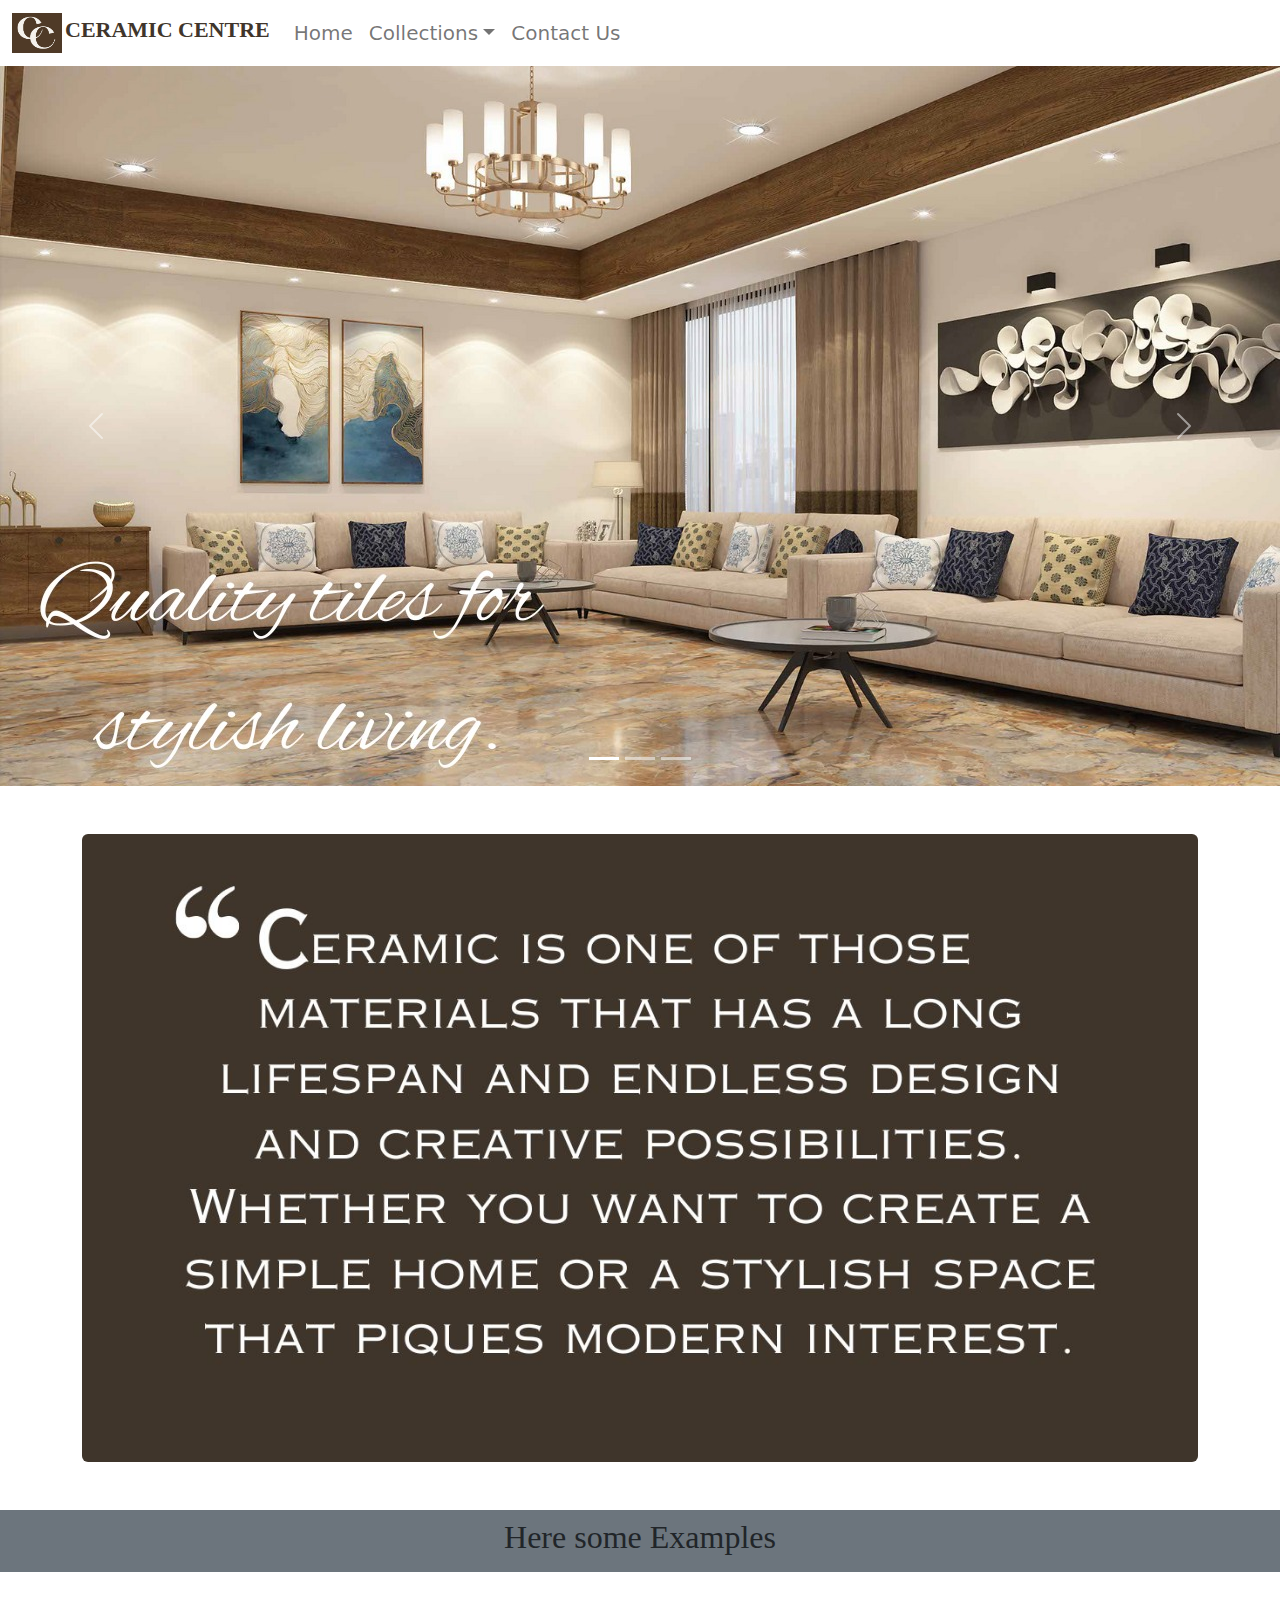
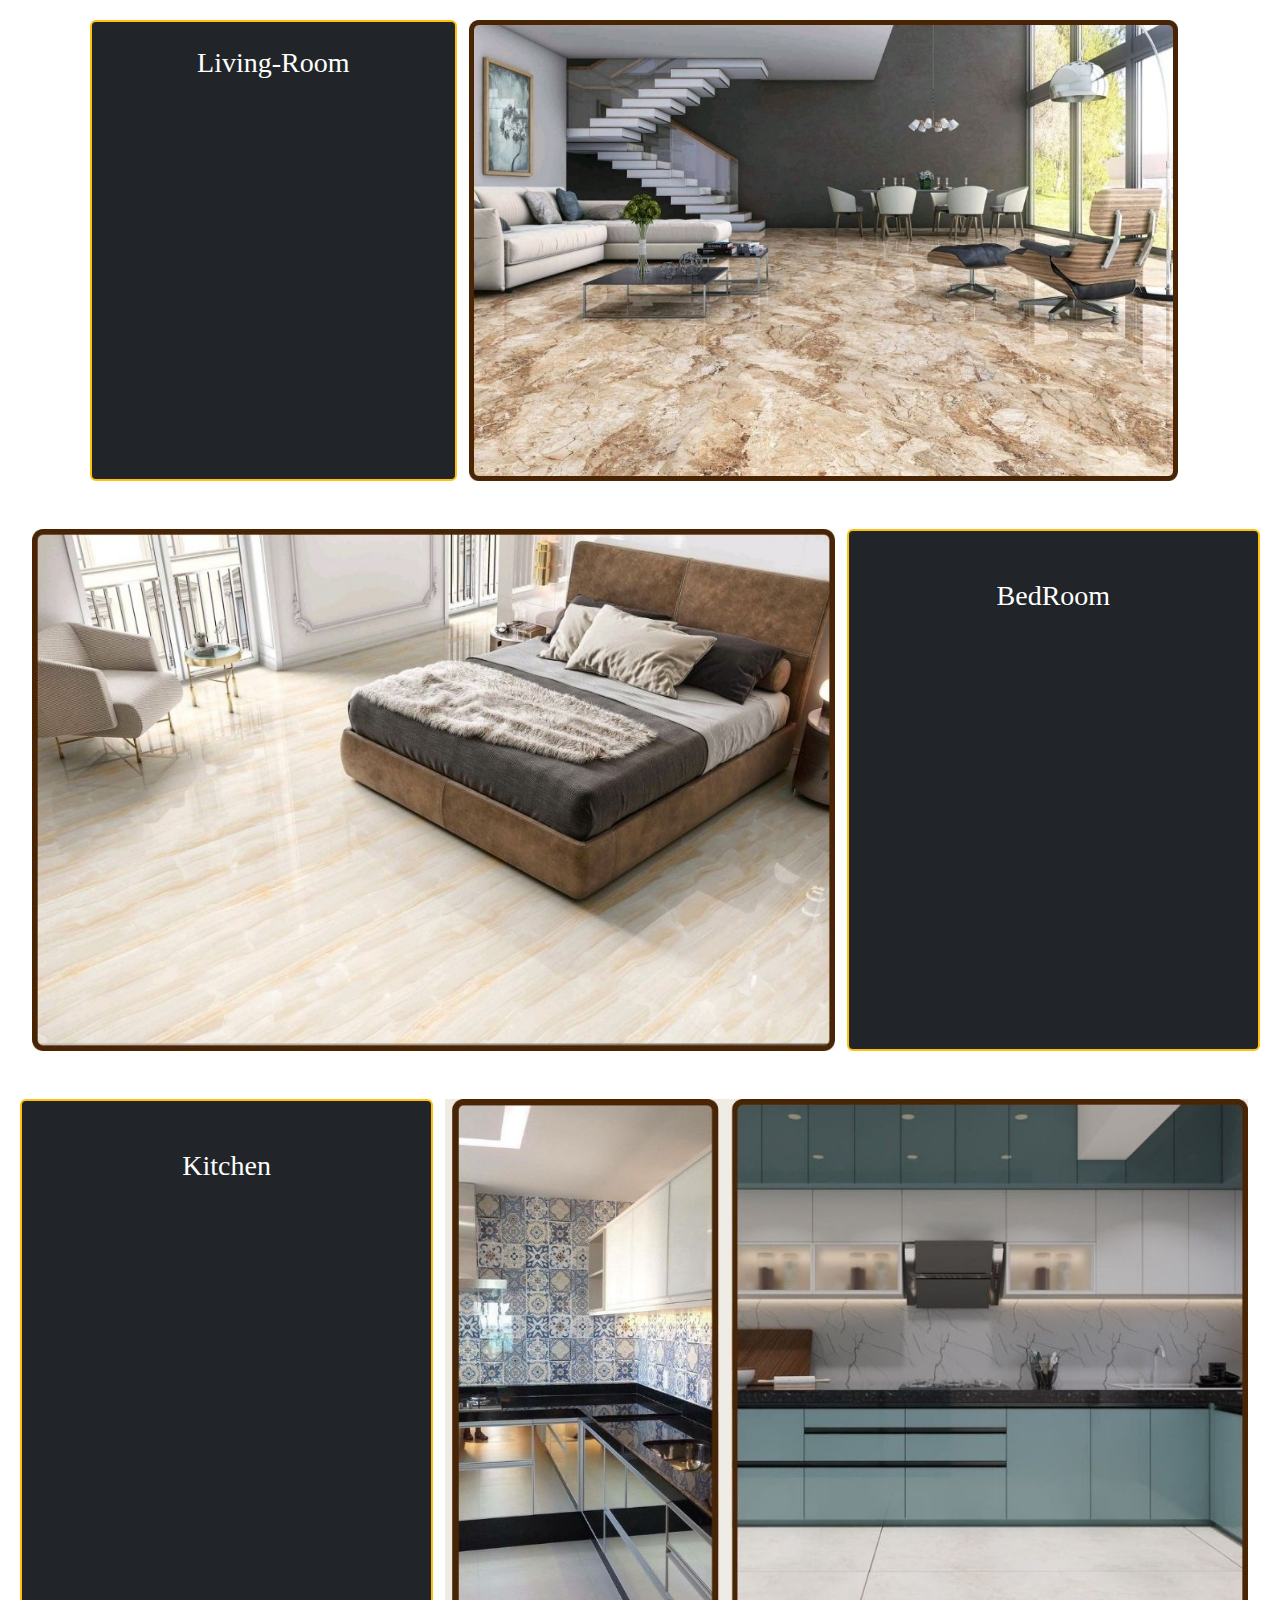
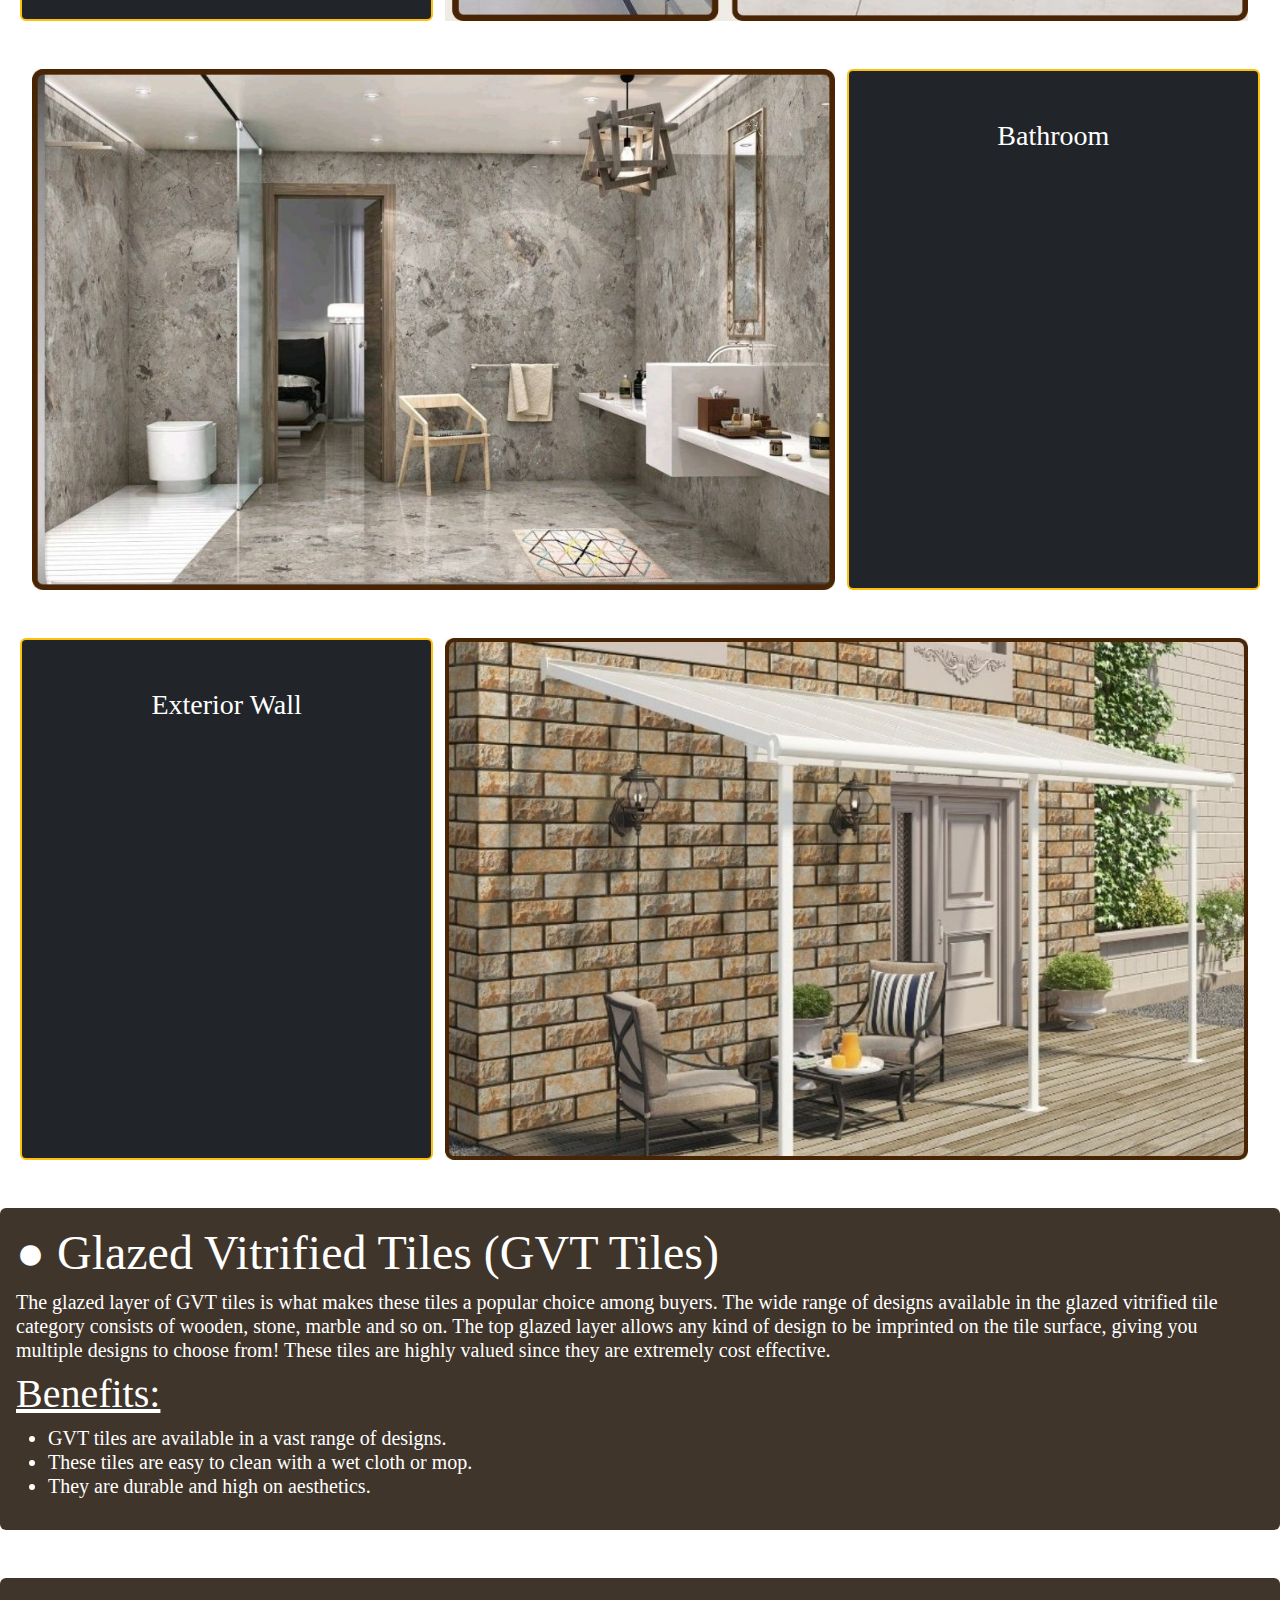
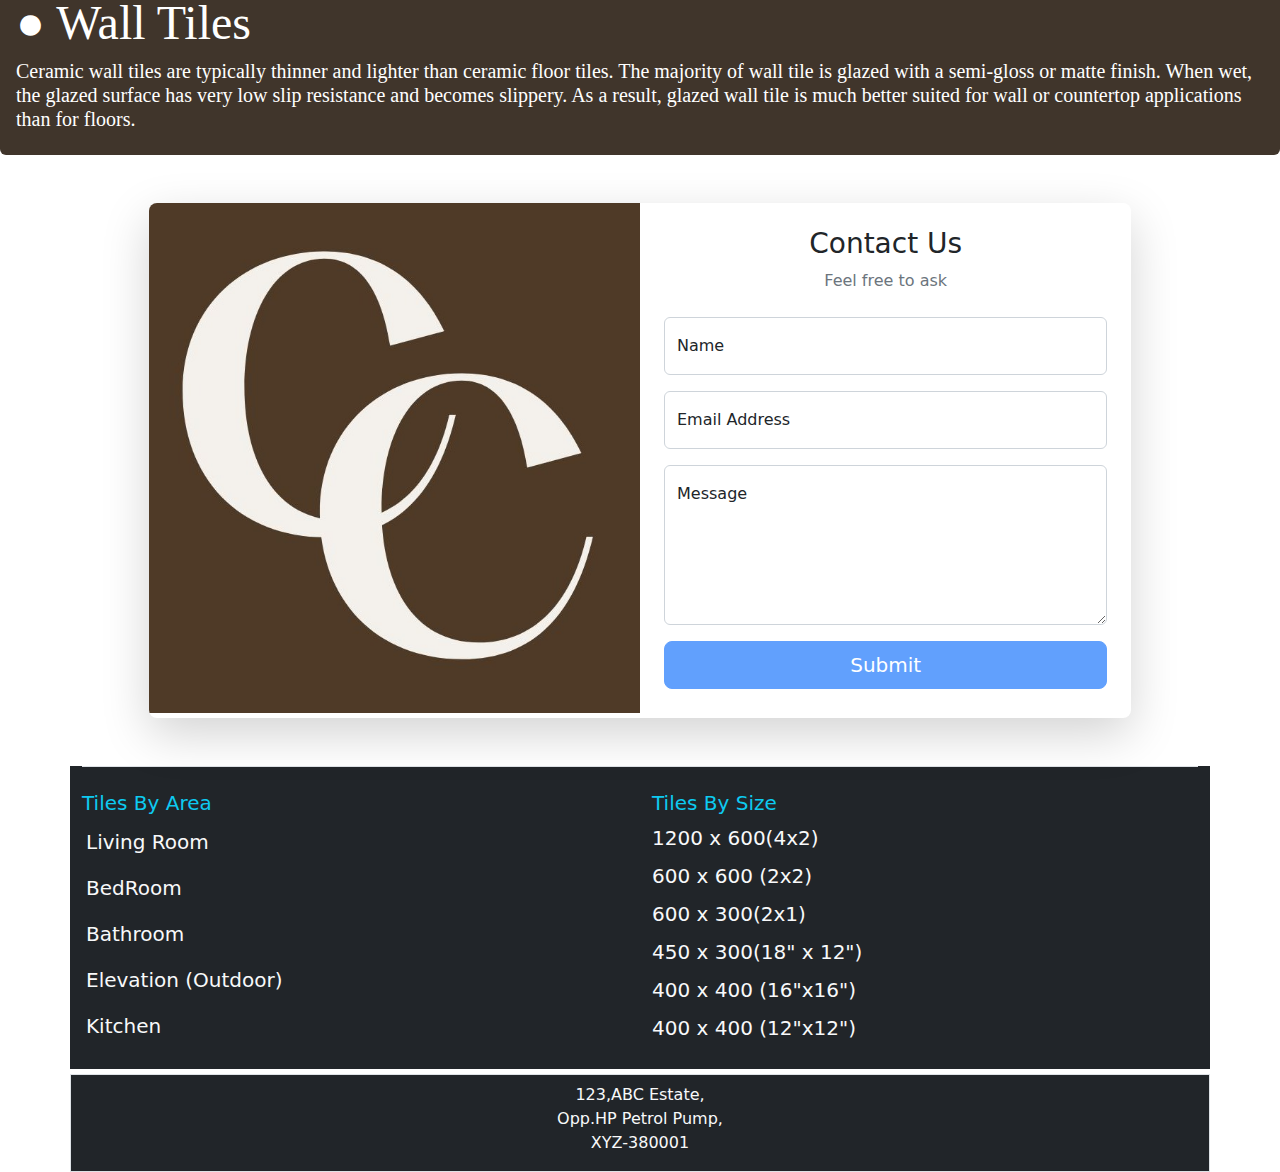
<file: index.html>
<!DOCTYPE html>
<html lang="en">
<head>
  <title>CERAMIC CENTRE</title>
  <link rel="icon" type="image/x-icon" href="favicon.ico.jpeg">
  <meta charset="utf-8">
  <meta name="viewport" content="width=device-width, initial-scale=1">
  <link rel="stylesheet" href="index.css">
  <link href="css/bootstrap.min.css" rel="stylesheet">
  <script src="js/jquery-3.7.1.js"></script>
  <script src="js/bootstrap.bundle.min.js"></script>
  
</head>

<body >
<nav class="navbar navbar-expand-sm">
  <div class="container-fluid">
    <a class="navbar-brand ml-1" style="font-family:Times, Times New Roman, serif;" href="#"><img src="logo.jpeg" class="d-inline-block align-top " width="50"
  height="40" ><b><span style="margin-left:3px; color:#40352B; font-size:22px;">CERAMIC CENTRE</span></b></a>
    <button class="navbar-toggler" type="button" data-bs-toggle="collapse" data-bs-target="#collapsibleNavbar">
      <span class="navbar-toggler-icon"></span>
    </button>
    <div class="collapse navbar-collapse" id="collapsibleNavbar">
      <ul class="navbar-nav">
        <li class="nav-item">
          <a class="nav-link" href="#">Home</a>
        </li>
		<!--dropdown in nav-->
        <li class="nav-item dropdown">
          <a class="nav-link dropdown-toggle" data-bs-toggle="dropdown" href="#">Collections</a>
		  <ul class="dropdown-menu">
		   <li> <a class="dropdown-item" href="html2.html" >Bedroom Tiles</a></li>
		   <li> <a class="dropdown-item"  href="html1.html">Bathroom Tiles</a></li>
		   <li> <a class="dropdown-item">Kitchen Tiles</a></li>
		   <li> <a class="dropdown-item">Elivation Tiles</a></li>
		  </ul>
        </li>
        <li class="nav-item">
          <a class="nav-link" href="#">Contact Us</a>
        </li>    
      </ul>
    </div>
  </div>
</nav>



<!-- Carousel -->
<div id="main" class="carousel slide" data-bs-ride="carousel">

  <!-- Indicators/dots -->
   <div class="carousel-indicators">
     <button type="button" data-bs-target="#demo" data-bs-slide-to="0" class="active"></button>
     <button type="button" data-bs-target="#demo" data-bs-slide-to="1"></button>
     <button type="button" data-bs-target="#demo" data-bs-slide-to="2"></button>
  </div>
  
  <!-- The slideshow/carousel -->
  <div class="carousel-inner">
    <div class="carousel-item active">
      <img src="Quality tiles for stylish living..jpeg" alt="Living room" class="d-block" style="width:100%">
    </div>
    <div class="carousel-item">
      <img src="image by MI.jpeg" alt="Bathroom" class="d-block" style="width:100%">
    </div>
    <div class="carousel-item">
      <img src="Timeless beauty for every room.jpeg" alt="Bedroomroom" class="d-block" style="width:100%">
    </div>
  </div>
  
  <!-- Left and right controls/icons -->
  <button class="carousel-control-prev" type="button" data-bs-target="#demo" data-bs-slide="prev">
    <span class="carousel-control-prev-icon"></span>
  </button>
  <button class="carousel-control-next" type="button" data-bs-target="#demo" data-bs-slide="next">
    <span class="carousel-control-next-icon"></span>
  </button>
</div>

<!--text image-->
<div class="container mt-5">
  <img src="NOLONGER.jpeg" class="rounded" width="100%">
</div>


 <div class="container-fluid mt-5 bg-secondary p-2 d-flex justify-content-center">
  <h2 style="font-family:Times, Times New Roman, serif;">Here some Examples</h2>
 </div>

 <!--highlight collection sample with image-->
<div class="container mt-5">
 <div class="row m-2">
  <div class="col-4 text-white bg-dark rounded border border-2 border-warning">
 <h3 class="text-center mt-4" style="font-family:Times, Times New Roman, serif;"> Living-Room</h3>
  </div>
  <div class="col-8">
  <img src="living room.jpeg" style="width:100%;">
  </div>
 </div>
</div>

<div class="container-fluid mt-5">
 <div class="row m-2">
  <div class="col-8">
  <img src="bedroom.jpeg" style="width:100%;">
  </div>
  <div class="col-4 text-white bg-dark rounded border border-2 border-warning">
 <h3 class="text-center mt-5 " style="font-family:Times, Times New Roman, serif;"> BedRoom</h3>
  </div>
  
 </div>
</div>

<div class="container-fluid mt-5">
 <div class="row m-2 ">
  <div class="col-4 text-white bg-dark rounded border border-2 border-warning">
 <h3 class="text-center mt-5" style="font-family:Times, Times New Roman, serif;"> Kitchen</h3>
  </div>
  <div class="col-8">
  <img src="kitchen.jpeg" style="width:100%; ">
  </div>
 </div>
</div>

<div class="container-fluid mt-5">
 <div class="row m-2">
  <div class="col-8">
  <img src="bathroom.jpeg" style="width:100%;">
  </div>
  <div class="col-4 text-white bg-dark rounded border border-2 border-warning">
 <h3 class="text-center mt-5 text-wrap" style="font-family:Times, Times New Roman, serif;">Bathroom</h2>
  </div>
 </div>
</div>

<div class="container-fluid mt-5">
 <div class="row m-2">
 <div class="col-4 text-white bg-dark rounded border border-2 border-warning">
 <h3 class="text-center mt-5" style="font-family:Times, Times New Roman, serif;">Exterior Wall</h2>
  </div>
  <div class="col-8">
  <img src="exterior wall.jpeg" style="width:100%;">
  </div>
  
 </div>
</div>
<!--some details about tiles:)-->
 <div class="mt-5 p-3  text-white rounded" style="background-color:#40352b; font-family:Times, Times New Roman, serif;">
    <h2 class="display-5">● Glazed Vitrified Tiles (GVT Tiles)</h2> 
    <p class="h5">The glazed layer of GVT tiles is what makes these tiles a popular choice among buyers. 
The wide range of designs available in the glazed vitrified tile category consists of wooden,
 stone, marble and so on. The top glazed layer allows any kind of design to be imprinted on
 the tile surface, giving you multiple designs to choose from! These tiles are highly valued since
 they are extremely cost effective.</p>
<h5 class="display-6"><u>Benefits:</u></h5>
<p class="h5"> <ul class="h5">
   <li>GVT tiles are available in a vast range of designs.</li>
<li>These tiles are easy to clean with a wet cloth or mop.</li>
<li>They are durable and high on aesthetics.</li>
</ul></p> 
  </div>

 <div class="mt-5 p-3  text-white rounded" style="background-color:#40352b; font-family:Times, Times New Roman, serif;">
    <h2 class="display-5">● Wall Tiles</h2> 
    <p class="h5">Ceramic wall tiles are typically thinner and lighter than ceramic floor tiles.
 The majority of wall tile is glazed with a semi-gloss or matte finish.
When wet, the glazed surface has very low slip resistance and becomes slippery. 
As a result, glazed wall tile is much better suited for wall or countertop applications than for floors.</p> 
  </div>

<!--contact form-->
<div class="container-fluid px-5 my-5">
  <div class="row justify-content-center">
    <div class="col-xl-10">
      <div class="card border-0 rounded-3 shadow-lg overflow-hidden">
        <div class="card-body p-0">
          <div class="row g-0">
            <div class="col-sm-6 d-none d-sm-block bg-image"></div>
            <div class="col-sm-6 p-4">
              <div class="text-center">
                <div class="h3 fw-light">Contact Us</div>
                <p class="mb-4 text-muted">Feel free to ask</p>
              </div>

              <!-- * * * * * * * * * * * * * *
          // * * SB Forms Contact Form * *
          // * * * * * * * * * * * * * * *

          // This form is pre-integrated with SB Forms.
          // To make this form functional, sign up at
          // https://startbootstrap.com/solution/contact-forms
          // to get an API token!
          -->

              <form id="contactForm" data-sb-form-api-token="API_TOKEN">

                <!-- Name Input -->
                <div class="form-floating mb-3">
                  <input class="form-control" id="name" type="text" placeholder="Name" data-sb-validations="required" />
                  <label for="name">Name</label>
                  <div class="invalid-feedback" data-sb-feedback="name:required">Name is required.</div>
                </div>

                <!-- Email Input -->
                <div class="form-floating mb-3">
                  <input class="form-control" id="emailAddress" type="email" placeholder="Email Address" data-sb-validations="required,email" />
                  <label for="emailAddress">Email Address</label>
                  <div class="invalid-feedback" data-sb-feedback="emailAddress:required">Email Address is required.</div>
                  <div class="invalid-feedback" data-sb-feedback="emailAddress:email">Email Address Email is not valid.</div>
                </div>

                <!-- Message Input -->
                <div class="form-floating mb-3">
                  <textarea class="form-control" id="message" type="text" placeholder="Message" style="height: 10rem;" data-sb-validations="required"></textarea>
                  <label for="message">Message</label>
                  <div class="invalid-feedback" data-sb-feedback="message:required">Message is required.</div>
                </div>

                <!-- Submit success message -->
                <div class="d-none" id="submitSuccessMessage">
                  <div class="text-center mb-3">
                    <div class="fw-bolder">Form submission successful!</div>
                    <p>To activate this form, sign up at</p>
                    <a href="https://startbootstrap.com/solution/contact-forms">https://startbootstrap.com/solution/contact-forms</a>
                  </div>
                </div>

                <!-- Submit error message -->
                <div class="d-none" id="submitErrorMessage">
                  <div class="text-center text-danger mb-3">Error sending message!</div>
                </div>

                <!-- Submit button -->
                <div class="d-grid">
                  <button class="btn btn-primary btn-lg disabled" id="submitButton" type="submit">Submit</button>
                </div>
              </form>
              <!-- End of contact form -->

            </div>
          </div>

        </div>
      </div>
    </div>
  </div>
</div>

<!-- CDN Link to SB Forms Scripts -->
<script src="https://cdn.startbootstrap.com/sb-forms-latest.js"></script>
<!--footer is starting-->
<div class="container bg-dark mt-5">
  <footer class="border-top">
  <div class= "row">
    
    <div class="col-6 mb-3 mt-4 ">
      <h5 class="text-info">Tiles By Area</h5>
      <ul class="nav flex-column">
        <li class="nav-item mb-2"><a href="#" class="nav-link p-1 text-light">Living Room</a></li>
        <li class="nav-item mb-2"><a href="html2.html" class="nav-link p-1 text-light">BedRoom</a></li>
        <li class="nav-item mb-2"><a href="html1.html" class="nav-link p-1 text-light">Bathroom</a></li>
        <li class="nav-item mb-2"><a href="#" class="nav-link p-1 text-light">Elevation (Outdoor)</a></li>
        <li class="nav-item mb-2"><a href="#" class="nav-link p-1 text-light">Kitchen</a></li>
      </ul>
    </div>

    <div class="col-6 mb-3 mt-4">
      <h5 class="text-info">Tiles By Size</h5>
      <ul class="nav flex-column">
        <li class="nav-item mb-2"><a href="#" class="nav-link p-0 text-light">1200 x 600(4x2)</a></li>
        <li class="nav-item mb-2"><a href="#" class="nav-link p-0 text-light">600 x 600 (2x2)</a></li>
        <li class="nav-item mb-2"><a href="#" class="nav-link p-0 text-light">600 x 300(2x1)</a></li>
        <li class="nav-item mb-2"><a href="#" class="nav-link p-0 text-light"> 450 x 300(18" x 12")</a></li>
        <li class="nav-item mb-2"><a href="#" class="nav-link p-0 text-light">400 x 400 (16"x16")</a></li>
		<li class="nav-item mb-2"><a href="#" class="nav-link p-0 text-light">400 x 400 (12"x12")</a></li>
      </ul>
    </div>

   
   </div>
</div>
   <div class="container bg-dark text-light border border-top-2">  
     <address class="mt-2 text-center">123,ABC Estate,<br>
	          Opp.HP Petrol Pump,<br>
			  XYZ-380001
			  </address>
    </div>
  </footer>
</body>
</html>
</file>
<file: index.css>
#para{background:url('NOLONGER.jpg') no-repeat 100%;}
	
	.bg-image {
  background-image: url('logo.jpeg');
  background-size: cover;
  background-position: center;
  background-repeat: no-repeat;
}

/* Extra small devices (phones, 600px and down) */
@media only screen and (max-width: 300px) {
  .card {width:350px;}
}

.row{
  margin: 5px;
}

.nav-item {color: #40352B;
                font:bold;
                font-size: 20px;}
</file>
